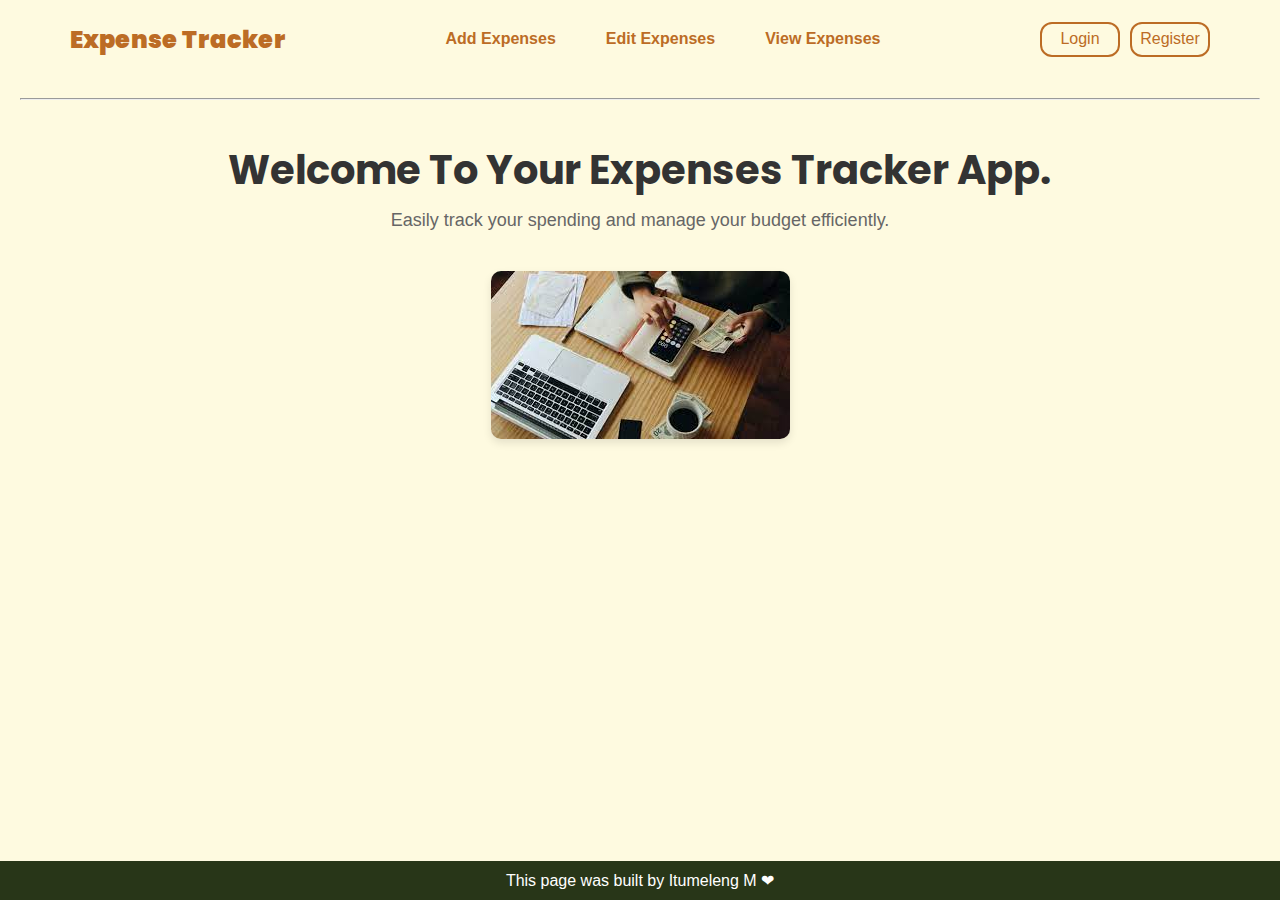
<file: index.html>
<!DOCTYPE html>
<html>
<head>
    <meta charset="UTF-8">
    <meta name="viewport" content="width=device-width, initial-scale=1.0">
    <link rel="stylesheet" href="CSS/styles.css">
    <title>Expense Tracker</title>
</head>
<body>
    
    <header>
        <a href="index.html" class="logo">
            <h2>Expense Tracker</h2>
        </a>
        <nav class="nav">
            <input type="checkbox" id="nav-check">
            <div class="nav-header">
                <div class="nav-btn">
                    <label for="nav-check">
                        <span></span>
                        <span></span>
                        <span></span>
                    </label>
                </div>
                <div class="nav-links">
                    <a href="add_expense.html">Add Expenses</a>
                    <a href="edit_expense.html">Edit Expenses</a>
                    <a href="view_expense.html">View Expenses</a>
                </div>
            </div>
        </nav>
        <div class="buttons">
            <a href="login.html">
                <button>Login</button>
            </a>
            <a href="register.html">
                <button>Register</button>
            </a>
        </div>
    </header>
    <hr>
    <section>
        <h1>Welcome To Your Expenses Tracker App.</h1>
        <p>Easily track your spending and manage your budget efficiently.</p>
        <img src="images/img.jpeg" alt="">
    </section>
    <footer>
        <p>This page was built by Itumeleng M &#10084;</p>
    </footer>
</body>
</html>
</file>
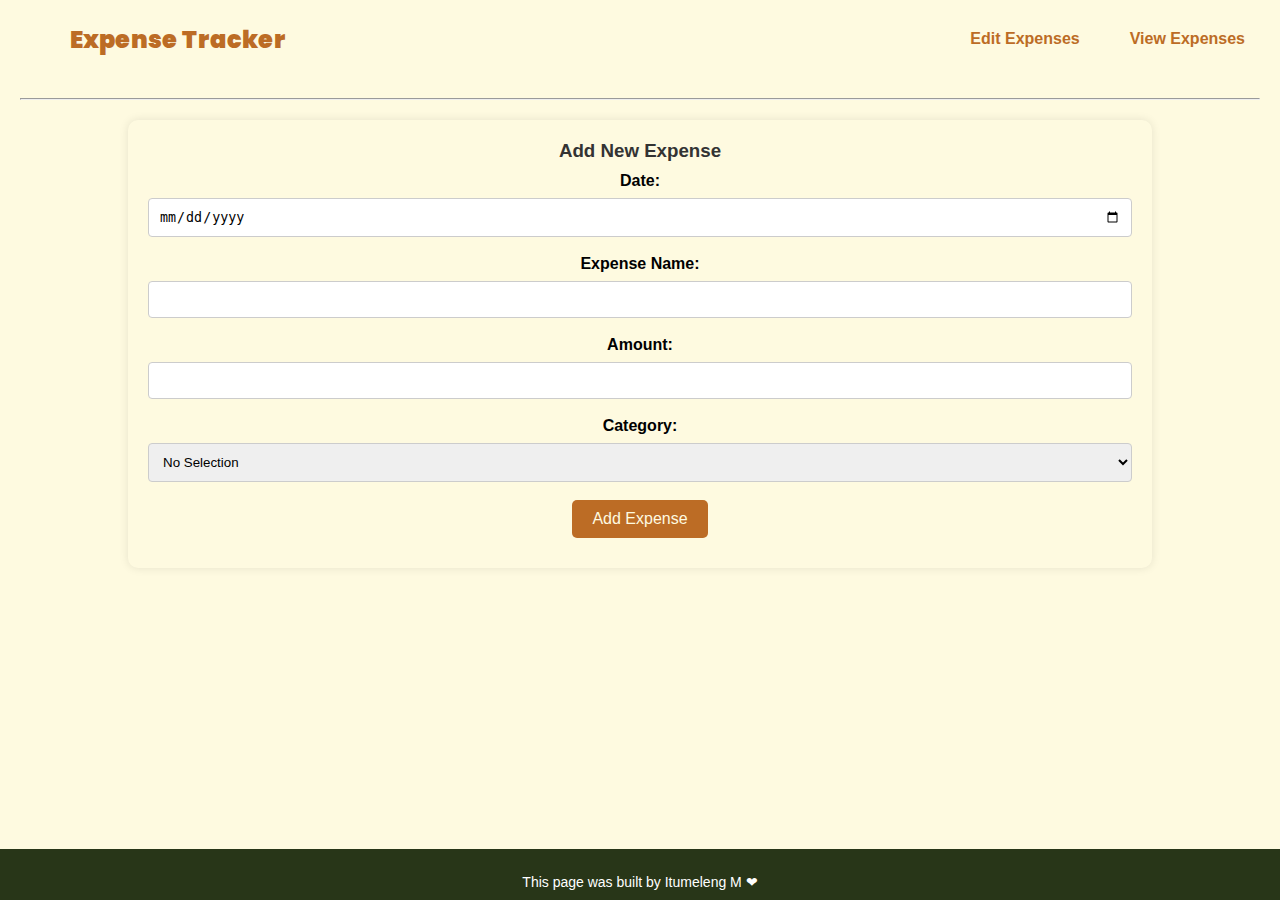
<file: add_expense.html>
<!DOCTYPE html>
<html>
<head>
    <meta charset="UTF-8">
    <meta name="viewport" content="width=device-width, initial-scale=1.0">
    <link rel="stylesheet" href="CSS/add.css">
    <title>Expense Tracker - Add Expense</title>
</head>
<body>
    <header>
        <a href="index.html" class="logo">
            <h2>Expense Tracker</h2>
        </a>
        <div class="nav-links">
            <a href="edit_expense.html">Edit Expenses</a>
            <a href="view_expense.html">View Expenses</a>
        </div>
    </header>
    <hr>
    <section>
        <h3>Add New Expense</h3>
        <form>
            <label for="date">Date: </label>
            <input type="date" name="date" id="date" required>
            
            <label for="expense_name">Expense Name: </label>
            <input type="text" name="expense_name" id="expense_name" required>
            
            <label for="amount">Amount: </label>
            <input type="number" name="amount" id="amount" required>
            
            <label for="category">Category: </label>
            <select name="category" id="category" required>
                <option value="Noselection" selected>No Selection</option>
                <option value="Food">Food</option>
                <option value="Utilities">Utilities</option>
                <option value="Transport">Transport</option>
                <option value="Entertainment">Entertainment</option>
            </select>

            <button>Add Expense</button>
        </form>
    </section>
    <footer>
        <p>This page was built by Itumeleng M &#10084;</p>
    </footer>
</body>
</html>
</file>
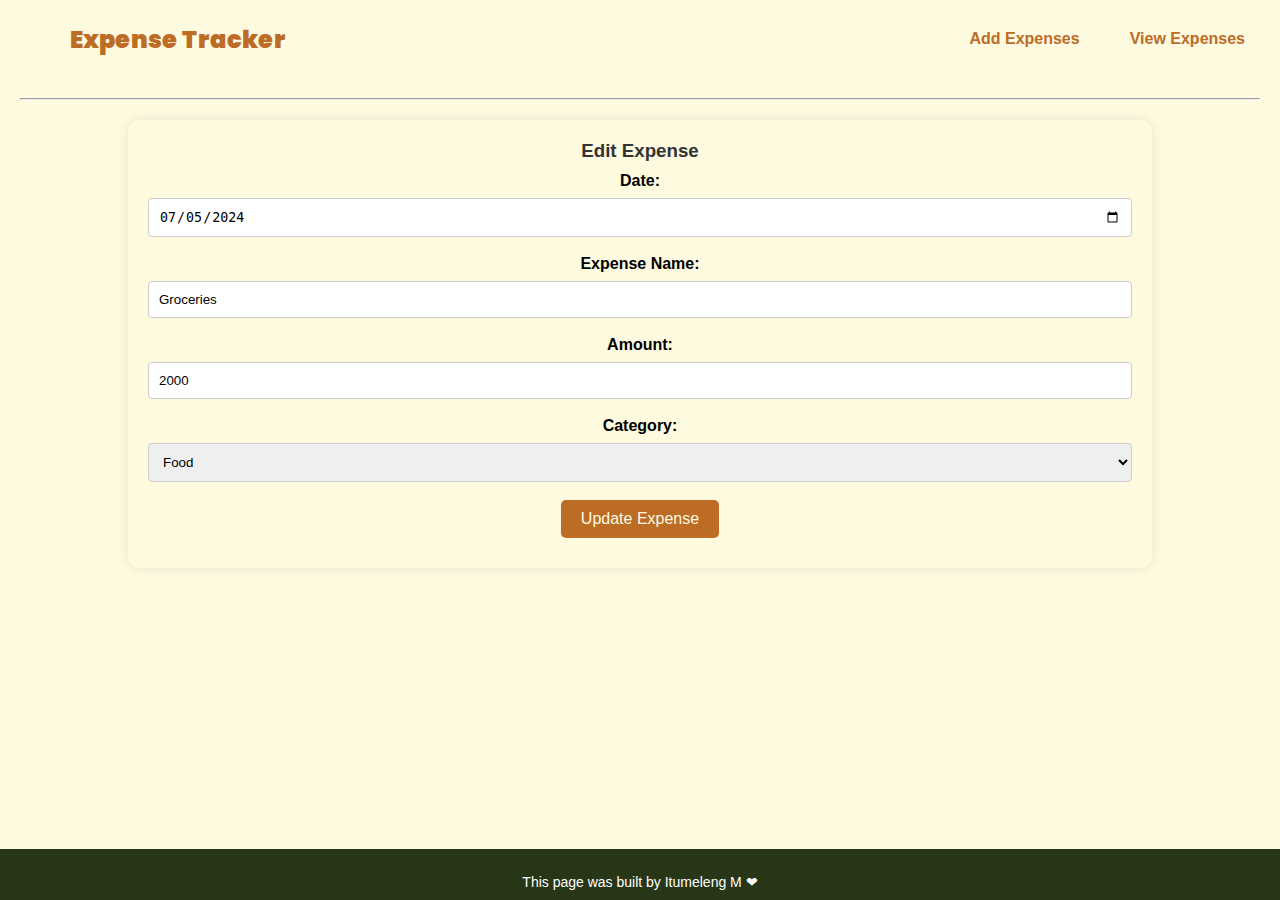
<file: edit_expense.html>
<!DOCTYPE html>
<html>
<head>
    <meta charset="UTF-8">
    <meta name="viewport" content="width=device-width, initial-scale=1.0">
    <link rel="stylesheet" href="CSS/add.css">
    <title>Expense Tracker - Edit Expense</title>
</head>
<body>
    <header>
        <a href="index.html" class="logo">
            <h2>Expense Tracker</h2>
        </a>
        <div class="nav-links">
            <a href="add_expense.html">Add Expenses</a>
            <a href="view_expense.html">View Expenses</a>
        </div>
    </header>
    <hr>
    <section>
        <h3>Edit Expense</h3>
        <form>
            <label for="date">Date: </label>
            <input type="date" name="date" id="date" value="2024-07-05" required>
            
            <label for="expense_name">Expense Name: </label>
            <input type="text" name="expense_name" id="expense_name" value="Groceries" required>
            
            <label for="amount">Amount: </label>
            <input type="number" name="amount" id="amount" value="2000" required>
            
            <label for="category">Category: </label>
            <select name="category" id="category" required>
                <option value="Noselection" selected>No Selection</option>
                <option value="Food" selected>Food</option>
                <option value="Utilities">Utilities</option>
                <option value="Transport">Transport</option>
                <option value="Entertainment">Entertainment</option>
            </select>

            <button>Update Expense</button>
        </form>
    </section>
    <footer>
        <p>This page was built by Itumeleng M &#10084;</p>
    </footer>
</body>
</html>
</file>
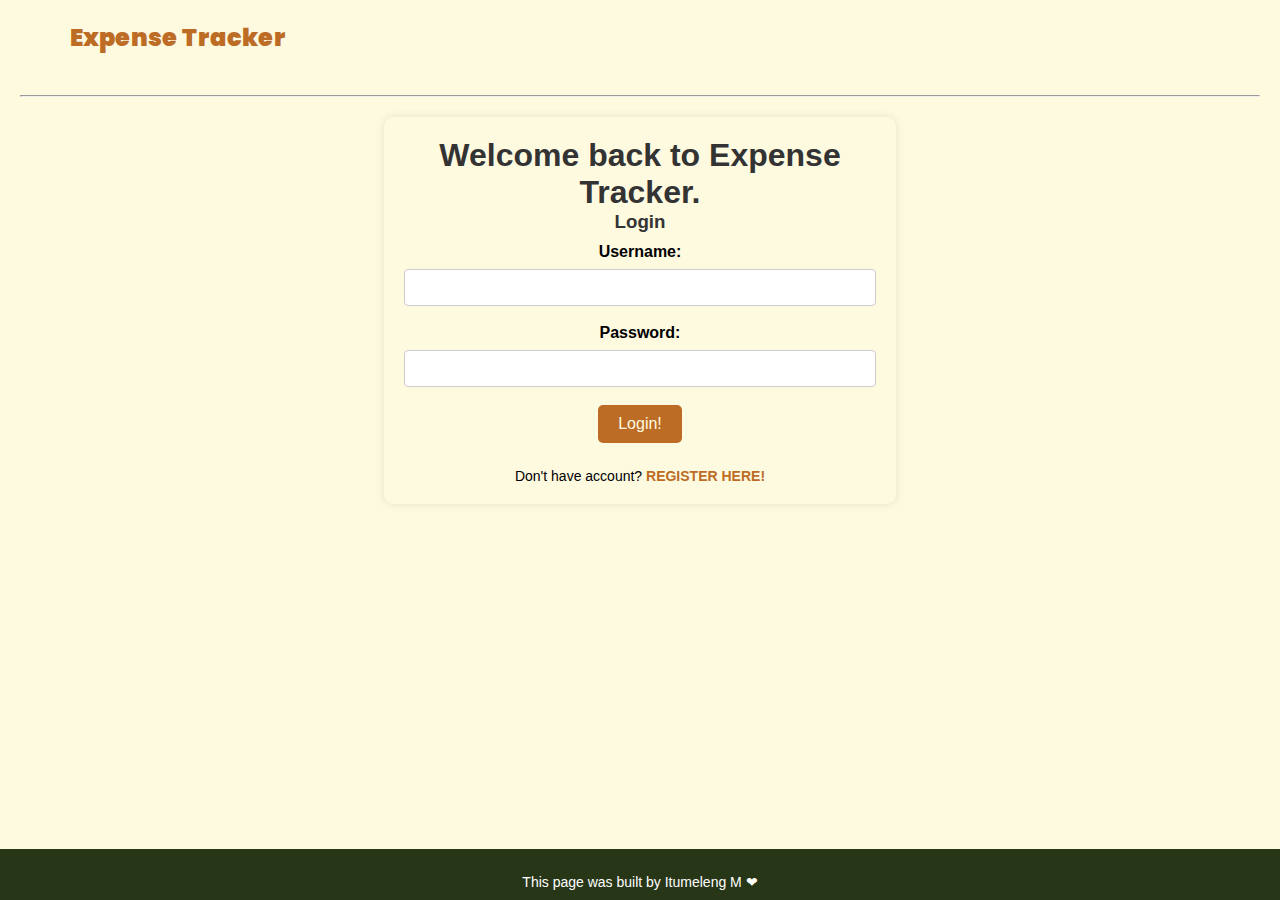
<file: login.html>
<!DOCTYPE html>
<html lang="en">
<head>
    <meta charset="UTF-8">
    <meta name="viewport" content="width=device-width, initial-scale=1.0">
    <link rel="stylesheet" href="CSS/login.css">
    <title> Expense Tracker - Login</title>
</head>
<body>
    <header>
        <a href="index.html" class="logo">
            <h2>Expense Tracker</h2>
        </a>
    </header>
    <hr>
    <section>
        <h1>Welcome back to Expense Tracker.</h1>
        <h3>Login</h3>
        <form action="submit">
            <label for="username">Username: </label>
            <input type="text" name="username" id="username">
            <label for="password">Password: </label>
            <input type="password" name="Password" id="password">
            <button>Login!</button>
            <p>Don't have account? <a href="register.html">REGISTER HERE!</a></p>
        </form>
    </section>
    <footer>
        <p>This page was built by Itumeleng M &#10084;</p>
    </footer>
</body>
</html>
</file>
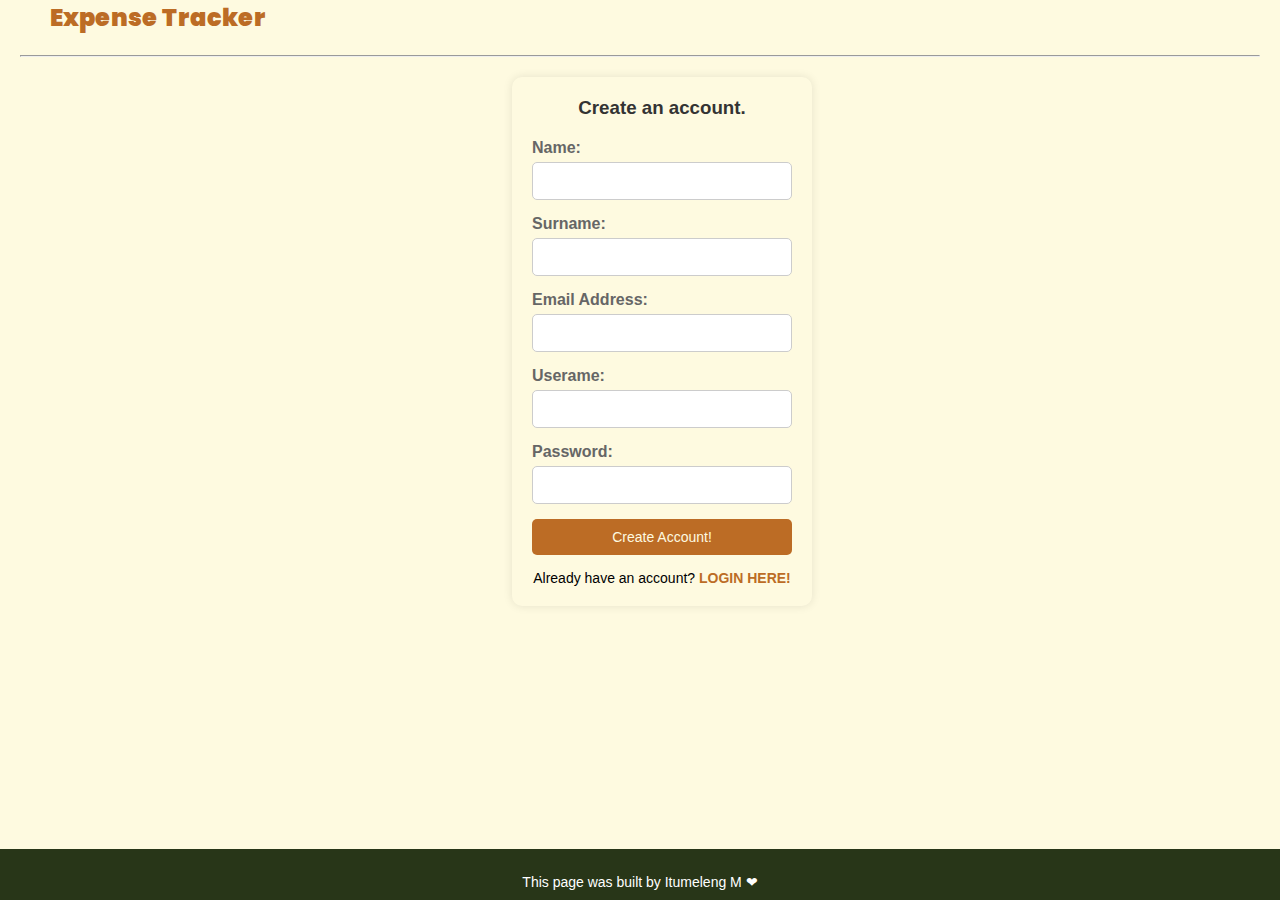
<file: register.html>
<!DOCTYPE html>
<html>
<head>
    <meta charset="UTF-8">
    <meta name="viewport" content="width=device-width, initial-scale=1.0">
    <link rel="stylesheet" href="CSS/register.css">
    <title> Expense Tracker - Login</title>
</head>
<body>
    <header>
        <a href="index.html" class="logo">
            <h2>Expense Tracker</h2>
        </a>
    </header>
    <hr>
    <section>
        <h3>Create an account.</h3>
        <form>
            <label for="name">Name: </label>
            <input type="text" name="name" id="name">
            <label for="surname">Surname: </label>
            <input type="text" name="surname" id="surname">
            <label for="email">Email Address: </label>
            <input type="email" name="email" id="email">
            <label for="username">Userame: </label>
            <input type="text" name="username" id="username">
            <label for="password">Password: </label>
            <input type="password" name="Password" id="password">

            <button>Create Account!</button>
            <p>Already have an account? <a href="login.html">LOGIN HERE!</a></p>
        </form>
    </section>
    <footer>
        <p>This page was built by Itumeleng M &#10084;</p>
    </footer>
</body>
</html>
</file>
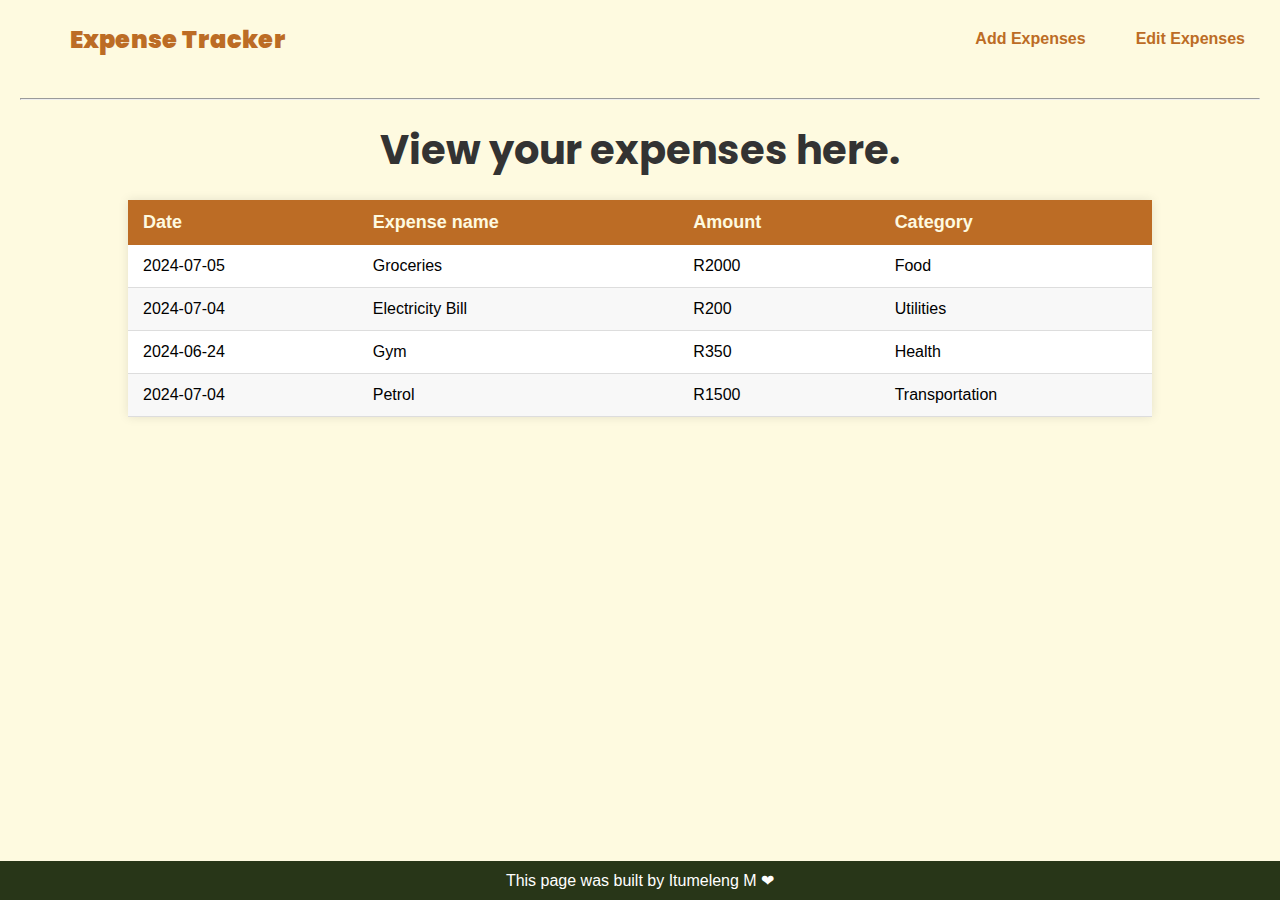
<file: view_expense.html>
<!DOCTYPE html>
<html>
<head>
    <meta charset="UTF-8">
    <meta name="viewport" content="width=device-width, initial-scale=1.0">
    <title>Index Page</title>
    <link href="https://fonts.googleapis.com/css2?family=Poppins:wght@700&display=swap" rel="stylesheet">
    <link rel="stylesheet" href="CSS/view.css">
</head>
<body>
    <header>
        <a href="index.html" class="logo">
            <h2>Expense Tracker</h2>
        </a>
        <nav class="nav">
                <div class="nav-links">
                    <a href="add_expense.html">Add Expenses</a>
                    <a href="edit_expense.html">Edit Expenses</a>
                </div>
        </nav>
       
    </header>
    <hr>
    <section>
        <h1>View your expenses here.</h1>
        <table>
            <thead>
                <tr>
                    <th>Date</th>
                    <th>Expense name</th>
                    <th>Amount</th>
                    <th>Category</th>
                </tr>
            </thead>
            <tbody>
                <tr>
                    <td>2024-07-05</td>
                    <td>Groceries</td>
                    <td>R2000</td>
                    <td>Food</td>
                </tr>
                <tr>
                    <td>2024-07-04</td>
                    <td>Electricity Bill</td>
                    <td>R200</td>
                    <td>Utilities</td>
                </tr>
                <tr>
                    <td>2024-06-24</td>
                    <td>Gym</td>
                    <td>R350</td>
                    <td>Health</td>
                </tr>
                <tr>
                    <td>2024-07-04</td>
                    <td>Petrol</td>
                    <td>R1500</td>
                    <td>Transportation</td>
                </tr>
            </tbody>
        </table>
    </section>
    <footer>
        <p>This page was built by Itumeleng M &#10084;</p>
    </footer>
</body>
</html>
</file>
<file: CSS/styles.css>
@import url('https://fonts.googleapis.com/css2?family=Poppins:ital,wght@0,100;0,200;0,300;0,400;0,500;0,600;0,700;0,800;0,900;1,100;1,200;1,300;1,400;1,500;1,600;1,700;1,800;1,900&display=swap');

* {
    box-sizing: border-box;
    margin: 0;
    padding: 0;
}

body {
    font-family: Arial, sans-serif;
    background-color: #FEFAE0;
    overflow-x: hidden;
}

header {
    display: flex;
    justify-content: space-between;
    align-items: center;
    padding: 20px;
    
    width: 100%;
}

header .logo {
    text-decoration: none;
    color: inherit;
}

header h2 {
    font-family: "Poppins", sans-serif;
    font-weight: 900;
    font-style: normal;
    color: #BC6C25;
    margin-left: 50px;
}
hr {
    margin: 20px;
    color: #283618;
}
.nav {
    display: flex;
    align-items: center;
}

.nav-links {
    display: flex;
    gap: 20px;
}

.nav-links a {
    text-decoration: none;
    color: #BC6C25;
    font-weight: 900;
    font-family: 'Gill Sans', 'Gill Sans MT', Calibri, 'Trebuchet MS', sans-serif;
    padding: 10px 15px;
}

.nav-links a:hover {
    color: #DDA15E;
}

.buttons {
    display: flex;
    gap: 10px;
    margin-right: 50px;
}

header button {
    font-size: medium;
    color: #BC6C25;
    width: 80px;
    height: 35px;
    border-radius: 12px;
    border: 2px solid #BC6C25;
    background-color: transparent;
    cursor: pointer;
    transition: background-color 0.3s ease, color 0.3s ease;
}

header button:hover {
    background-color: #BC6C25;
    color: #FEFAE0;
}

section {
    text-align: center;
    padding: 20px;
}

section h1 {
    color: #333;
    font-family: 'Poppins', sans-serif;
    font-size: 2.5em;
}

section p {
    margin: 10px 0;
    font-size: 18px;
    color: #666;
}
section img {
    max-width: 100%;
    height: auto;
    border-radius: 10px; 
    box-shadow: 0 4px 8px rgba(0, 0, 0, 0.1); 
    margin-top: 30px;
}

/* Responsive navigation menu */
.nav > .nav-header {
    display: inline;
    z-index: 3;
}

/* .nav > .nav-header > .nav-title {
    display: inline-block;
    font-size: 25px;
    color: rgb(223, 80, 151);
    padding: 10px 10px 10px 10px;
} */

.nav > .nav-btn {
    display: none;
}

.nav > .nav-links {
    display: inline;
    float: right;
    font-size: 18px;
    padding-top: 2%;
}

/* .nav > .nav-links > a {
    display: inline-block;
    padding: 30px 15px 13px 15px;
    text-decoration: none;
    color: rgb(243, 182, 225);
    margin-inline: 30px;
    font-weight: 900;
    font-family: 'Gill Sans', 'Gill Sans MT', Calibri, 'Trebuchet MS', sans-serif;
}

.nav > .nav-links > a:hover {
    color: rgb(223, 80, 151);
} */

.nav > #nav-check {
    display: none;
}

@media (max-width: 600px) {
    .nav > .nav-btn {
        display: inline-block;
        position: absolute;
        right: 5px;
        top: 15px;
    }
    .nav > .nav-btn > label {
        display: inline-block;
        width: 50px;
        height: 50px;
        padding: 13px;
    }
    .nav > .nav-btn > label:hover, .nav #nav-check:checked ~ .nav-btn > label {
        background-color: white;
    }
    .nav > .nav-btn > label > span {
        display: block;
        width: 25px;
        height: 2px;
        background: #333;
        margin: 6px 0;
    }
    .nav > .nav-links {
        display: block;
        width: 100%;
        background-color: rgb(255, 255, 255);
        height: 0px;
        transition: all 0.3s ease-in;
        overflow-y: hidden;
        top: 50px;
        left: 0px;
    }
    .nav > .nav-links > a {
        display: block;
        text-decoration: none;
    }
    .nav > #nav-check:not(:checked) ~ .nav-links {
        height: 0px;
    }
    .nav > #nav-check:checked ~ .nav-links {
        height: calc(100vh - 50px);
        overflow-y: auto;
    }
    .buttons {
        flex-direction: column;
        margin: 20px 0;
        gap: 15px;
    }
}

footer {
    text-align: center;
    margin-top: 20px;
    background-color: #283618;
    color: white;
    width: 100%;
    padding: 10px;
    position: absolute;
    bottom: 0;
}
</file>
<file: CSS/add.css>
@import url('https://fonts.googleapis.com/css2?family=Poppins:ital,wght@0,100;0,200;0,300;0,400;0,500;0,600;0,700;0,800;0,900;1,100;1,200;1,300;1,400;1,500;1,600;1,700;1,800;1,900&display=swap');

* {
    box-sizing: border-box;
    margin: 0;
    padding: 0;
}

body {
    font-family: Arial, sans-serif;
    background-color: #FEFAE0;
    overflow-x: hidden;
}

header {
    display: flex;
    justify-content: space-between;
    align-items: center;
    padding: 20px;
    
    width: 100%;
}

header .logo {
    text-decoration: none;
    color: inherit;
}

header h2 {
    font-family: "Poppins", sans-serif;
    font-weight: 900;
    font-style: normal;
    color: #BC6C25;
    margin-left: 50px;
}
.nav {
    display: flex;
    align-items: center;
}

.nav-links {
    display: flex;
    gap: 20px;
}

.nav-links a {
    text-decoration: none;
    color: #BC6C25;
    font-weight: 900;
    font-family: 'Gill Sans', 'Gill Sans MT', Calibri, 'Trebuchet MS', sans-serif;
    padding: 10px 15px;
}

.nav-links a:hover {
    color: #DDA15E;
}
hr {
    margin: 20px;
    color: #283618;
}

section {
    width: 80%;
    margin: 20px auto;
    text-align: center;
    background-color: #FEFAE0;
    padding: 20px;
    border-radius: 10px;
    box-shadow: 0 0 10px rgba(0, 0, 0, 0.1);
}

h3 {
    color: #333;
    font-family: 'Arial', sans-serif;
}

form {
    display: flex;
    flex-direction: column;
    align-items: center;
}

label {
    margin-top: 10px;
    font-weight: bold;
}

input[type="text"],
input[type="number"],
input[type="date"],
select {
    width: 100%;
    padding: 10px;
    margin: 8px 0;
    box-sizing: border-box;
    border: 1px solid #ccc;
    border-radius: 4px;
}

button {
    background-color: #BC6C25;
    color: #FEFAE0;
    border: none;
    padding: 10px 20px;
    text-align: center;
    text-decoration: none;
    display: inline-block;
    font-size: 16px;
    margin: 10px 0;
    cursor: pointer;
    border-radius: 5px;
    transition: background-color 0.3s ease;
}

button:hover {
    background-color: #333;
}

p {
    margin-top: 15px;
    font-size: 14px;
}

a {
    color: #BC6C25;
    text-decoration: none;
}
footer {
    text-align: center;
    margin-top: 20px;
    background-color: #283618;
    color: white;
    width: 100%;
    padding: 10px;
    position: absolute;
    bottom: 0;
}
</file>
<file: CSS/login.css>
@import url('https://fonts.googleapis.com/css2?family=Poppins:ital,wght@0,100;0,200;0,300;0,400;0,500;0,600;0,700;0,800;0,900;1,100;1,200;1,300;1,400;1,500;1,600;1,700;1,800;1,900&display=swap');


* {
    box-sizing: border-box;
    margin: 0;
    padding: 0;
}
body {
    font-family: Arial, sans-serif;
    background-color: #FEFAE0;
}

header {
    display: flex;
    justify-content: flex-start;
    align-items: center;
    padding: 20px;
}

header h2 {
    font-family: "Poppins", sans-serif;
    font-weight: 900;
    font-style: normal;
    color: #BC6C25;
    margin-left: 50px;
}
hr {
    margin: 20px;
    color: #283618;
}
header .logo {
    text-decoration: none;
    color: inherit;
}

section {
    width: 40%;
    margin: 20px auto;
    text-align: center;
    background-color: #FEFAE0;
    padding: 20px;
    border-radius: 10px;
    box-shadow: 0 0 10px rgba(0, 0, 0, 0.1);
}

h1 {
    color: #333;
    font-family: 'Arial', sans-serif;
}

h3 {
    color: #333;
    font-family: 'Arial', sans-serif;
}

form {
    display: flex;
    flex-direction: column;
    align-items: center;
}

label {
    margin-top: 10px;
    font-weight: bold;
}

input[type="text"],
input[type="password"] {
    width: 100%;
    padding: 10px;
    margin: 8px 0;
    box-sizing: border-box;
    border: 1px solid #ccc;
    border-radius: 4px;
}

button {
    background-color: #BC6C25;
    color: #FEFAE0;
    border: none;
    padding: 10px 20px;
    text-align: center;
    text-decoration: none;
    display: inline-block;
    font-size: 16px;
    margin: 10px 0;
    cursor: pointer;
    border-radius: 5px;
    transition: background-color 0.3s ease;
}

button:hover {
    background-color: #333;
}

p {
    margin-top: 15px;
    font-size: 14px;
}

p a {
    color: #BC6C25;
    text-decoration: none;
    font-weight: bold;
}

p a:hover {
    text-decoration: underline;
}

footer {
    text-align: center;
    margin-top: 50px;
    background-color: #283618;
    color: white;
    width: 100%;
    padding: 10px;
    position: absolute;
    bottom: 0;
}
</file>
<file: CSS/register.css>
@import url('https://fonts.googleapis.com/css2?family=Poppins:ital,wght@0,100;0,200;0,300;0,400;0,500;0,600;0,700;0,800;0,900;1,100;1,200;1,300;1,400;1,500;1,600;1,700;1,800;1,900&display=swap');


* {
    box-sizing: border-box;
    margin: 0;
    padding: 0;
}
body {
    font-family: Arial, sans-serif;
    background-color: #FEFAE0;
}

header {
    display: flex;
    justify-content: flex-start;
    align-items: center;
}

header h2 {
    font-family: "Poppins", sans-serif;
    font-weight: 900;
    font-style: normal;
    color: #BC6C25;
    margin-left: 50px;
}
.nav {
    display: flex;
    align-items: center;
}

.nav-links {
    display: flex;
    gap: 20px;
}

.nav-links a {
    text-decoration: none;
    color: #BC6C25;
    font-weight: 900;
    font-family: 'Gill Sans', 'Gill Sans MT', Calibri, 'Trebuchet MS', sans-serif;
    padding: 10px 15px;
}

.nav-links a:hover {
    color: #DDA15E;
}
hr {
    margin: 20px;
    color: #283618;
}
header .logo {
    text-decoration: none;
    color: inherit;
}
section {
    margin-left: 40%;
    background-color: #FEFAE0;
    padding: 20px;
    border-radius: 10px;
    box-shadow: 0 0 10px rgba(0, 0, 0, 0.1);
    width: 300px;
}

h3 {
    text-align: center;
    margin-bottom: 20px;
    color: #333;
}
form {
    display: flex;
    flex-direction: column;
}

label {
    font-weight: bold;
    color: #666;
    margin-bottom: 5px;
}

input[type="text"],
input[type="email"],
input[type="password"] {
    padding: 10px;
    margin-bottom: 15px;
    border: 1px solid #ccc;
    border-radius: 5px;
    font-size: 14px;
}

button {
    background-color: #BC6C25;
    color: #FEFAE0;
    padding: 10px 20px;
    border: none;
    border-radius: 5px;
    cursor: pointer;
    font-size: 14px;
    transition: background-color 0.3s ease;
}

button:hover {
    background-color: #95541C;
}

p {
    text-align: center;
    margin-top: 15px;
    font-size: 14px;
}

p a {
    color: #BC6C25;
    text-decoration: none;
    font-weight: bold;
}

p a:hover {
    text-decoration: underline;
}
footer {
    text-align: center;
    margin-top: 50px;
    background-color: #283618;
    color: white;
    width: 100%;
    padding: 10px;
    position: absolute;
    bottom: 0;
}
</file>
<file: CSS/view.css>
@import url('https://fonts.googleapis.com/css2?family=Poppins:ital,wght@0,100;0,200;0,300;0,400;0,500;0,600;0,700;0,800;0,900;1,100;1,200;1,300;1,400;1,500;1,600;1,700;1,800;1,900&display=swap');

* {
    box-sizing: border-box;
    margin: 0;
    padding: 0;
}

body {
    font-family: Arial, sans-serif;
    background-color: #FEFAE0;
    overflow-x: hidden;
}

header {
    display: flex;
    justify-content: space-between;
    align-items: center;
    padding: 20px;
    
    width: 100%;
}

header .logo {
    text-decoration: none;
    color: inherit;
}

header h2 {
    font-family: "Poppins", sans-serif;
    font-weight: 900;
    font-style: normal;
    color: #BC6C25;
    margin-left: 50px;
}
hr {
    margin: 20px;
    color: #283618;
}
.nav {
    display: flex;
    align-items: center;
}

.nav-links {
    display: flex;
    gap: 20px;
}

.nav-links a {
    text-decoration: none;
    color: #BC6C25;
    font-weight: 900;
    font-family: 'Gill Sans', 'Gill Sans MT', Calibri, 'Trebuchet MS', sans-serif;
    padding: 10px 15px;
}

.nav-links a:hover {
    color: #DDA15E;
}

section h1 {
    color: #333;
    text-align: center;
    font-family: 'Poppins', sans-serif;
    font-size: 2.5em;
}
table {
    width: 80%;
    margin: 20px auto;
    border-collapse: collapse;
    box-shadow: 0 0 10px rgba(0, 0, 0, 0.1);
    background-color: #FFF;
}
table thead {
    background-color: #BC6C25;
    color: #FEFAE0;
}

table th,
table td {
    padding: 12px 15px;
    text-align: left;
}

table th {
    font-size: 18px;
    font-weight: bold;
}

table tbody tr:nth-child(even) {
    background-color: #F8F8F8;
}

table tbody tr:hover {
    background-color: #F1F1F1;
}

table tbody tr td {
    border-bottom: 1px solid #DDD;
}


@media (max-width: 768px) {
    table {
        width: 100%;
    }

    table th,
    table td {
        font-size: 14px;
        padding: 8px 10px;
    }
}


footer {
    text-align: center;
    margin-top: 20px;
    background-color: #283618;
    color: white;
    width: 100%;
    padding: 10px;
    position: absolute;
    bottom: 0;
}
</file>
